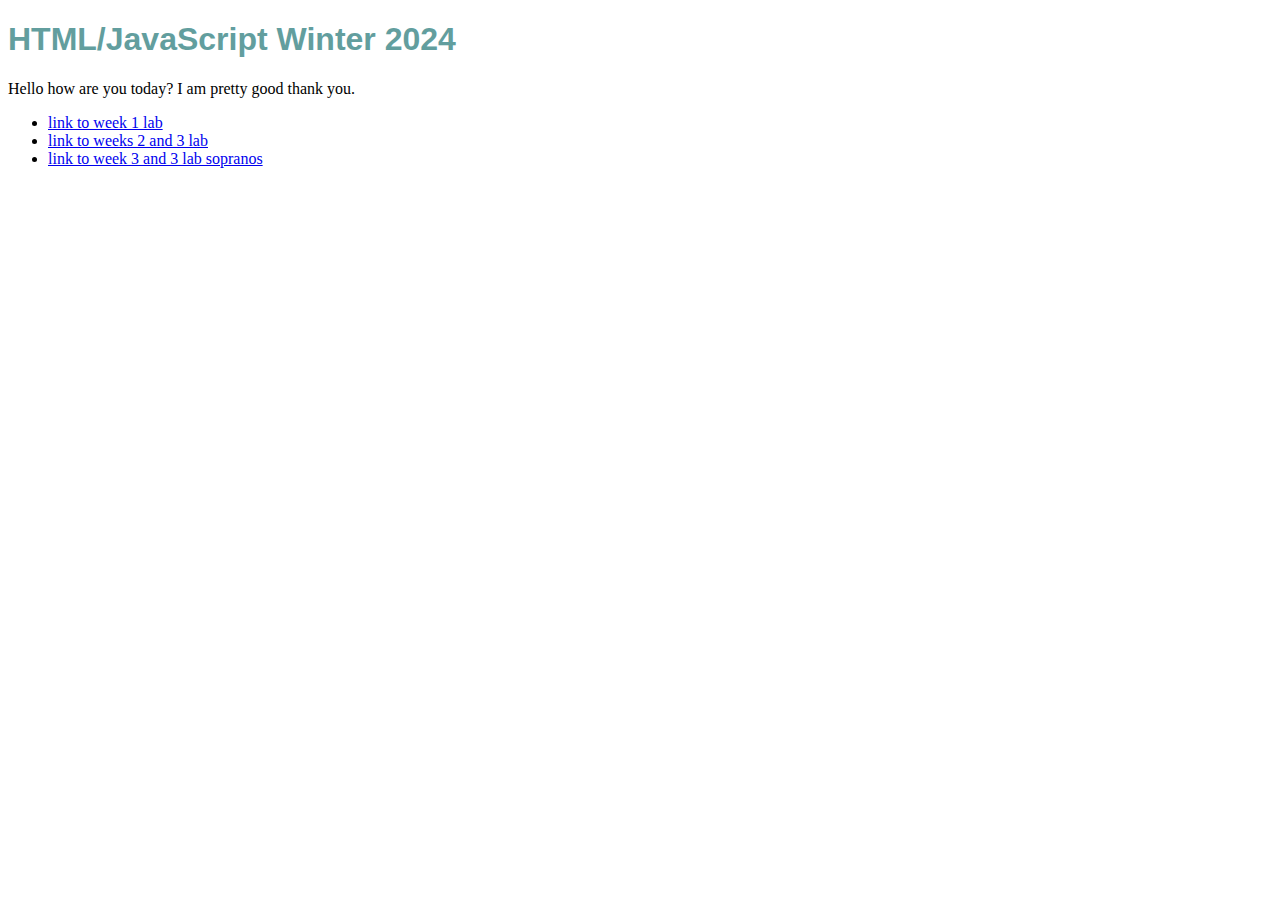
<file: index.html>
<!DOCTYPE html>
<html lang="en">
    <head>
        <!--
            Allison Wisher
            SE111.10 HTML JavaSctript
            Winter 2024
        -->
        <!--This is a title tag-->
        <title>HTML JavaScript Winter 2024</title>
        <!--This is a charecture set-->
        <meta charset="UTF-8">
        <script src="script.js"></script>
        <!--<script>
            alert("Hello World!")

        </script>
    -->
    
    </head>
    <body>
        <h1 style="font-family:Arial, Helvetica, sans-serif; color:rgb(98, 158, 158)">HTML/JavaScript Winter 2024</h1>
        <p>Hello how are you today? I am pretty good thank you.</p>

        <ul>
            <li><a href="W1/indext.htm">link to week 1 lab</a></li>
            <li><a href="W2and3/index.htm">link to weeks 2 and 3 lab</a></li>
            <li><a href="W2and3/IDandFragments.html">link to week 3 and 3 lab sopranos</a></li>


        </ul>

        
    </body>
</html>
</file>
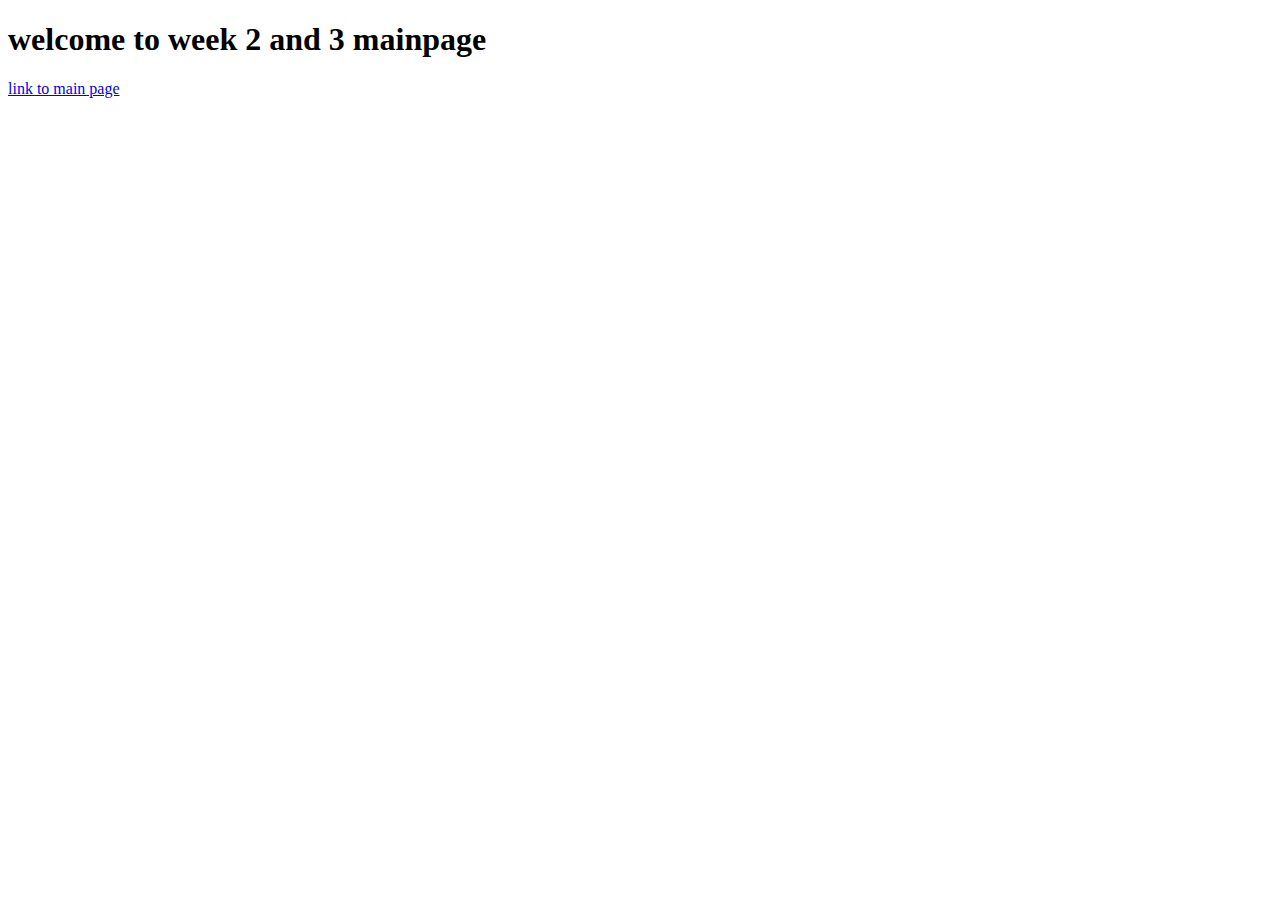
<file: W2and3/index.htm>
<!DOCTYPE html>
<html lang="en">
<head>
    <meta charset="UTF-8">
    <meta name="viewport" content="width=device-width, initial-scale=1.0">
    <title>week 2 and 3 mainpage</title>
</head>
<body>
    
    <h1>welcome to week 2 and 3 mainpage</h1>
    <a href="../index.html">link to main page</a>

</body>
</html>
</file>
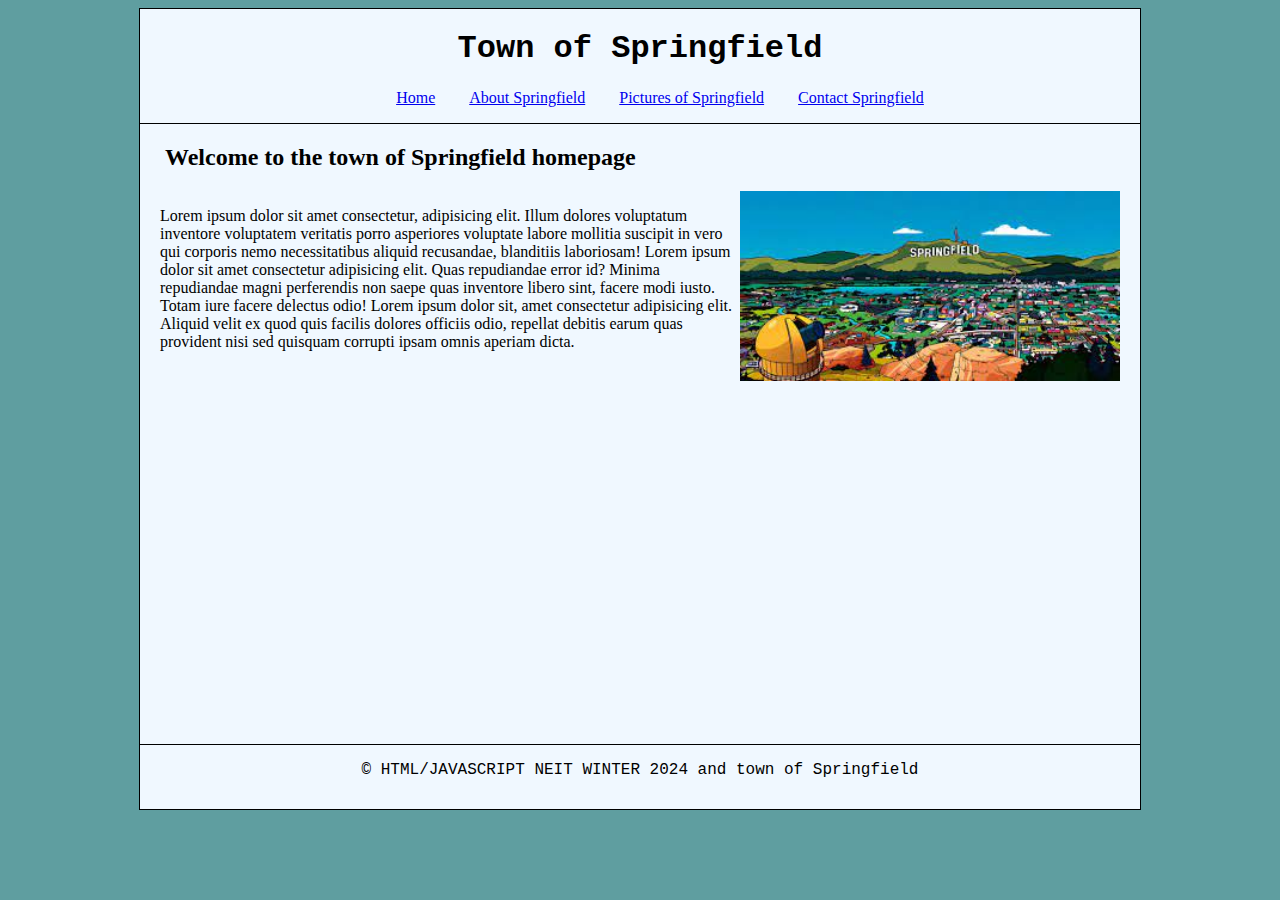
<file: w4/index.html>
<!DOCTYPE html>
<html lang="en">
<head>
    <meta charset="UTF-8">
    <meta name="viewport" content="width=device-width, initial-scale=1.0">
    <title>Town of Springfield</title>
    <style>
        #main{
            width: 1000px;
            height: 800px;
            background-color: aliceblue;
            border: 1px solid black;
        }
        body, html{
            display: flex;
            justify-content: center;
            background-color: cadetblue;
        }
        #header{
             text-align: center;
             font-family: 'Courier New', Courier, monospace;
        }
        #nav{
            text-align: center;
            border-bottom: 1px solid black;
        }
        .nav-list{
            list-style: none;
            display: inline;
            text-align: center;
            padding: 15px;
        }
        #content{
            height: 600px;
        }
        #footer{
            text-align: center;
            border-top:1px solid black ;
            font-family: 'Courier New', Courier, monospace;
        }
        #section-header{
            padding-left: 25px;
        }
        .section-text{
            width: 580px;
            float: left;
            padding-left: 20px;
        }
        .section-image{
            float: left;
            padding-right: 20px;
        }
    </style>
</head>
<body>

    <div id="main">
        <div id="header">
            <h1>Town of Springfield</h1>
        </div>
        <!--Navogation area-->
        <div id="nav">
            <ul>
                <li class="nav-list"><a href="#">Home</a></li>
                <li class="nav-list"><a href="#">About Springfield</a></li>
                <li class="nav-list"><a href="#">Pictures of Springfield</a></li>
                <li class="nav-list"><a href="#">Contact Springfield</a></li>
            </ul>
        </div>
        <!--Content area-->
        <div id="content">

            <h2 id="section-header">Welcome to the town of Springfield homepage</h2>
            <p class="section-text">Lorem ipsum dolor sit amet consectetur, adipisicing elit. Illum dolores voluptatum inventore voluptatem veritatis porro asperiores voluptate labore mollitia suscipit in vero qui corporis nemo necessitatibus aliquid recusandae, blanditiis laboriosam! Lorem ipsum dolor sit amet consectetur adipisicing elit. Quas repudiandae error id? Minima repudiandae magni perferendis non saepe quas inventore libero sint, facere modi iusto. Totam iure facere delectus odio! Lorem ipsum dolor sit, amet consectetur adipisicing elit. Aliquid velit ex quod quis facilis dolores officiis odio, repellat debitis earum quas provident nisi sed quisquam corrupti ipsam omnis aperiam dicta.</p>
            <img class="section-image" src="images/download.jpg" alt="picture of Springfield" width="380">

        </div>
        <div id="footer">
            <p>&copy; HTML/JAVASCRIPT NEIT WINTER 2024 and town of Springfield</p>
        </div>
    </div>

    
</body>
</html>
</file>
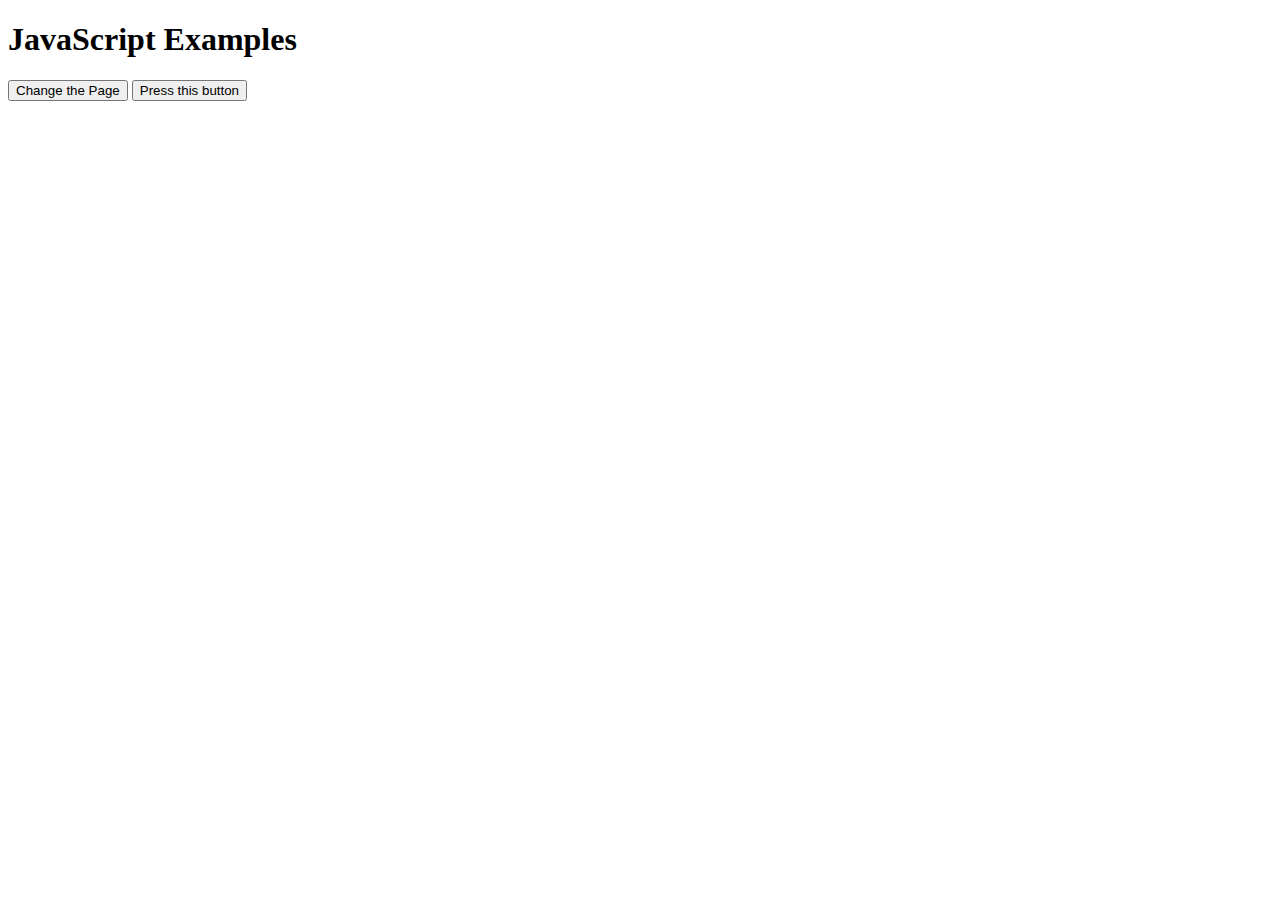
<file: w6/index.html>
<!DOCTYPE html>
<html lang="en">
<head>
    <meta charset="UTF-8">
    <meta name="viewport" content="width=device-width, initial-scale=1.0">
    <title>Week 6 JavaScript Examples</title>
</head>
<body>
    <h1 id="header">JavaScript Examples</h1>
    <button>Change the Page</button>
    <button id="promptButton">Press this button</button>
    <!--In Document JavaScript Example-->
    <script>
        //example of regular string
        var name = "aly";
        var lastName = "wisher";
        //example of string literal
        var message = `Hello Welcome to the JavaScript Lesson ${name}`;
        //console.log(message);
        outputToConsole(message)
        //alert(message);
        //example of traditinal string concatination
        var message2 = "hello" + name + " " + lastName + "welcome to the JavaScript lesson";
        //console.log(message2);
        outputToConsole(message2);
        var addProblem = 12 + 4;
        //console.log(addProblem);
        outputToConsole(addProblem);
        function outputToConsole(data){
            console.log(data);
        }
        var myButton = document.querySelector("button");
        //add event listiner to button
        myButton.addEventListener("click", changePage);
        function changePage(){
            document.getElementById("header").innerHTML = message2;
            document.querySelector('body').style.backgroundColor = "pink";
        }
        //var yourName = prompt("Please enter your name.");
        //document.querySelector('h1').innerHTML = `hello ${yourName} thanks for entering your name!`;
        var dataPromptBudtton = document.getElementById("promptButton");
        dataPromptBudtton.addEventListener('click',dataPrompt);
        function dataPrompt(){
            alert(`my name is ${name}`);
            var yourName = prompt("please tell me your name.");
            alert(`Hello ${yourName} nice to meet you.`);

            var yourLastNme = prompt("please tell me your last name.");
            alert(`great your full name is ${yourName} ${yourLastNme}!`);

            var firstNumber = prompt("Lets add some numbers, enter the first number:");
            var secondNumber = prompt("ok now enter the second number:");

            var result = Number(firstNumber) + Number(secondNumber);
            alert(`The result is ${result}`);

            var documentBody = document.querySelector('body');
            var outputData = document.createElement('p');
            outputData.innerHTML = `your name is ${yourName} ${yourLastNme}<br>The result of your numbers is ${result}<br>Thanks from ${name} ${lastName}`
            documentBody.appendChild(outputData)
            alert("code has moved to the script.js file"); 
            
        }
    </script>
    <!--Linked ecternal javaScript-->
    <script src="scripts.js"></script>
</body>
</html>
</file>
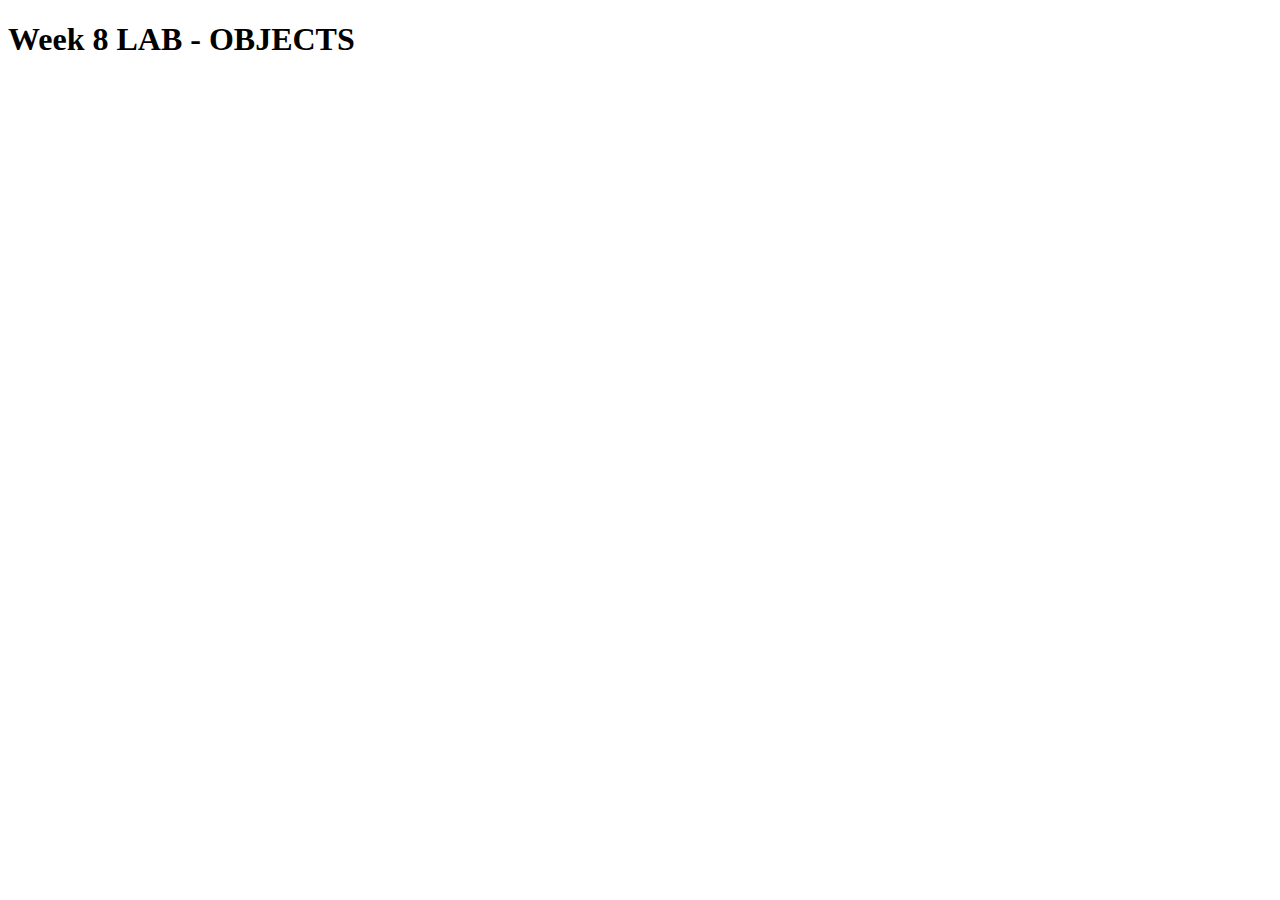
<file: week8/index.html>
<!DOCTYPE html>
<html lang="en">
<head>
    <meta charset="UTF-8">
    <meta name="viewport" content="width=device-width, initial-scale=1.0">
    <title>week 8 lab - objects</title>
</head>
<body>
     <h1>Week 8 LAB - OBJECTS</h1>

    <script>
        //example of how to create an array
        var cars = new Array();
        cars[0] = "toyota";
        cars[1] = "honda";
        cars[2] = "ford";
        cars[3] = "subaru";
        cars[4] = "porsche";
        cars[5] = "volkswaggen";

        console.log(cars);

        //example of a for loop
        for(let i = 0; i<cars.length; i++){
            console.log(cars[i]);
        }

        var people = [
            "sam", 
            "kerri", 
            "tyler", 
            "richard", 
            "christina", 
            "nate"];

        console.log(people);
        
        /*people.push("jordan");

        console.log(people);

        people.pop();
        console.log(people);

        people.splice(3,1);
        console.log(people);*/

        var colors = ["green", "black", "blue", "red", "yellow", "blue"];

        //parellel arrays
        for(let i=0; i<people.length; i++){
            console.log(`${people[i]}'s favorite color is ${colors[i]}`);
        }

        //assosiative arrays
        var sportsTeam = []
        sportsTeam["baseball"] = "red sox";
        sportsTeam["hockey"] = "bruins";
        sportsTeam["basketball"] = "celtics";
        sportsTeam["football"] = "patriots"; 

        console.log(sportsTeam["basketball"])

        //2 Dimensional arrays
        var vehicals = []
        vehicals[0] = ["make", "toyota", "honda", "ford"]
        vehicals[1] = ["model", "camri", "accord", "taurus"]
        vehicals[2] = ["year", "2010", "2013", "2019"]

        for(let i = 0; i<vehicals.length; i++){
            for(let j = 0; j<vehicals[i].length; j++){
                console.log(vehicals[i][j]);
            }
        }

        var character1 = {
            class:"plumber",
            name:"mario",
            hasMustache:true,
            hasPlunger:true,
            jumpHeight:10,
            hasHat:true

        }

        var character2 = {
            class:"princess",
            name:"peach",
            hasMustache:false,
            hasPlunger:false,
            jumpHeight:7,
            hasHat:false,
            hasCrown:true
        }

        var character3 = {
            class:"plumber",
            name:"luigi",
            hasMustache:true,
            hasPlunger:true,
            jumpHeight:10,
            hasHat:true,
            hasCrown:false
        }

        var character4 = {
            class:"villan",
            name:"bowser",
            hasMustache:false,
            hasPlunger:false,
            jumpHeight:30,
            hasHat:false,
            hasCrown:false
        }

        var characters = [character1, character2, character3, character4];

        for(let key in characters){
            console.log(characters[key].class, characters[key].name, characters[key].hasMustache);
        }
 
        characters.forEach(function(item, character){
            console.log(item.name, item.class, item.hasMustache, character)
        })

    </script>
</body>
</html>
</file>
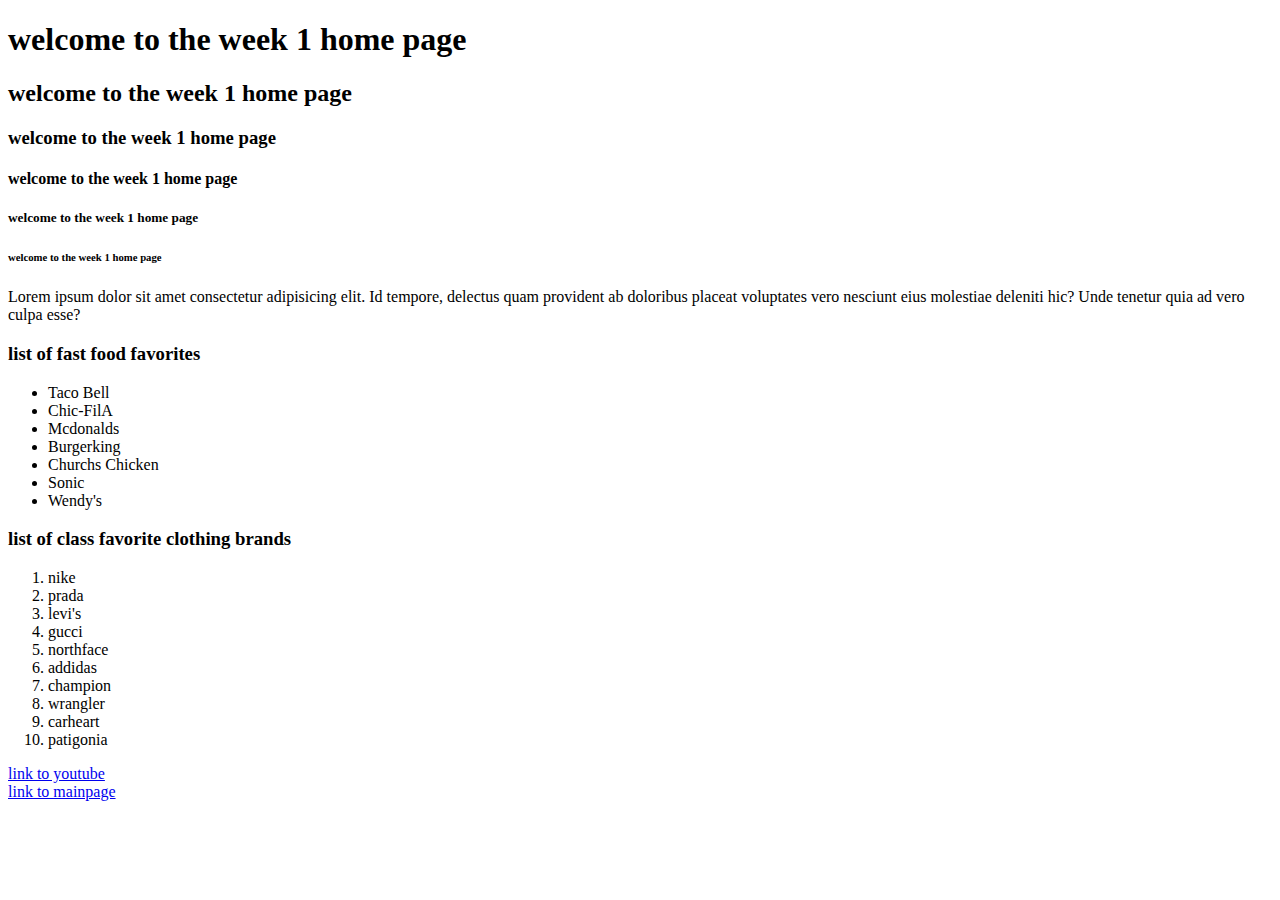
<file: W1/indext.htm>
<!DOCTYPE html>
<html lang="en">
<head>
    <meta charset="UTF-8">
    <meta name="viewport" content="width=device-width, initial-scale=1.0">
    <title>week 1 example page</title>
</head>
<body>
    <!--Example of headers-->
    <div>
        <h1>welcome to the week 1 home page</h1>
        <h2>welcome to the week 1 home page</h2>
        <h3>welcome to the week 1 home page</h3>
        <h4>welcome to the week 1 home page</h4>
        <h5>welcome to the week 1 home page</h5>
        <h6>welcome to the week 1 home page</h6>
        
        <!--example of paragraph-->
        <p>Lorem ipsum dolor sit amet consectetur adipisicing elit. Id tempore, delectus quam provident ab doloribus placeat voluptates vero nesciunt eius molestiae deleniti hic? Unde tenetur quia ad vero culpa esse?</p>
        
        <!--Example of unordered list-->
        <h3>list of fast food favorites</h3>
        <ul>
            <li>Taco Bell</li>
            <li>Chic-FilA</li>
            <li>Mcdonalds</li>
            <li>Burgerking</li>
            <li>Churchs Chicken</li>
            <li>Sonic</li>
            <li>Wendy's</li>

        </ul>

        <!--example of ordered list-->
        <h3>list of class favorite clothing brands</h3>
        <ol>
            <li>nike</li>
            <li>prada</li>
            <li>levi's</li>
            <li>gucci</li>
            <li>northface</li>
            <li>addidas</li>
            <li>champion</li>
            <li>wrangler</li>
            <li>carheart</li>
            <li>patigonia</li>

        </ol>

        <!--example of absolute (not achol) link-->
        <a href="http://www.youtube.com">link to youtube</a>
        <!--line break-->
        <br>
        <!--reletive link-->
        <a href="../index.html">link to mainpage</a>
    </div>
</body>
</html>
</file>
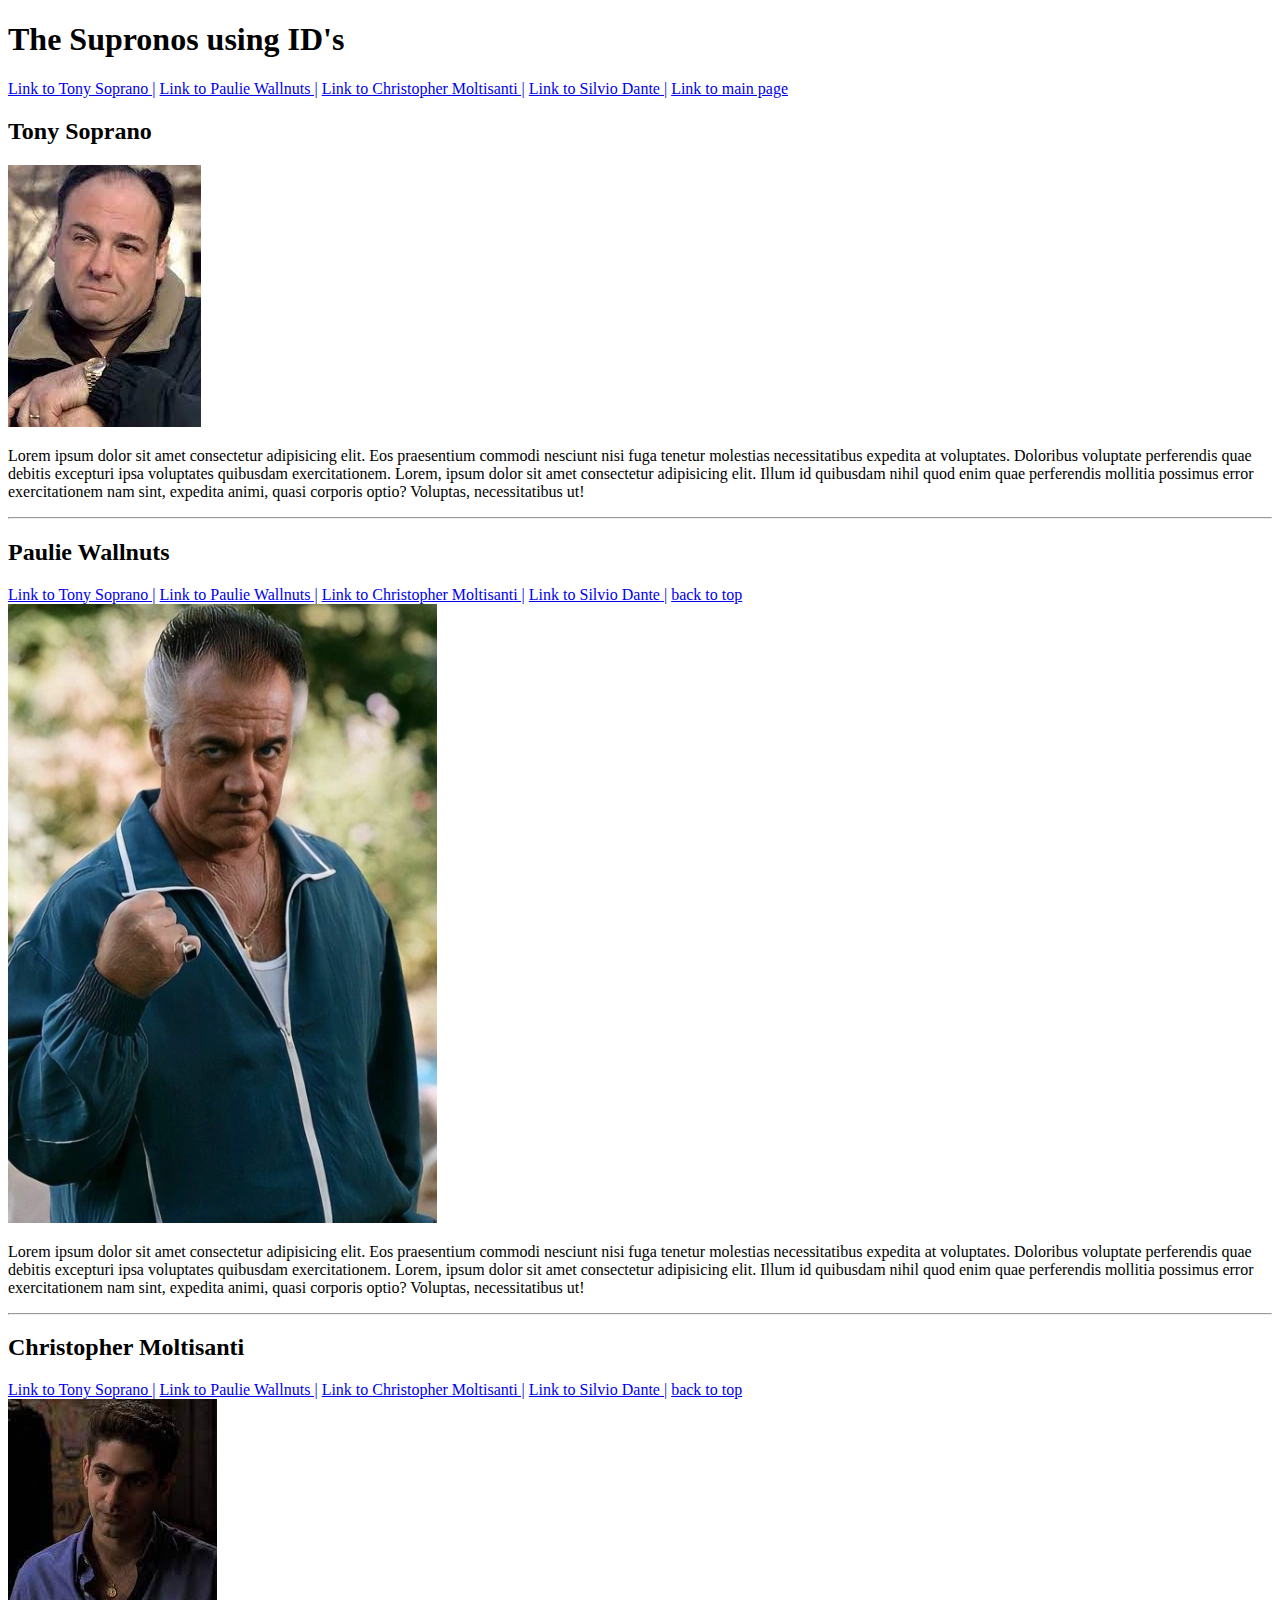
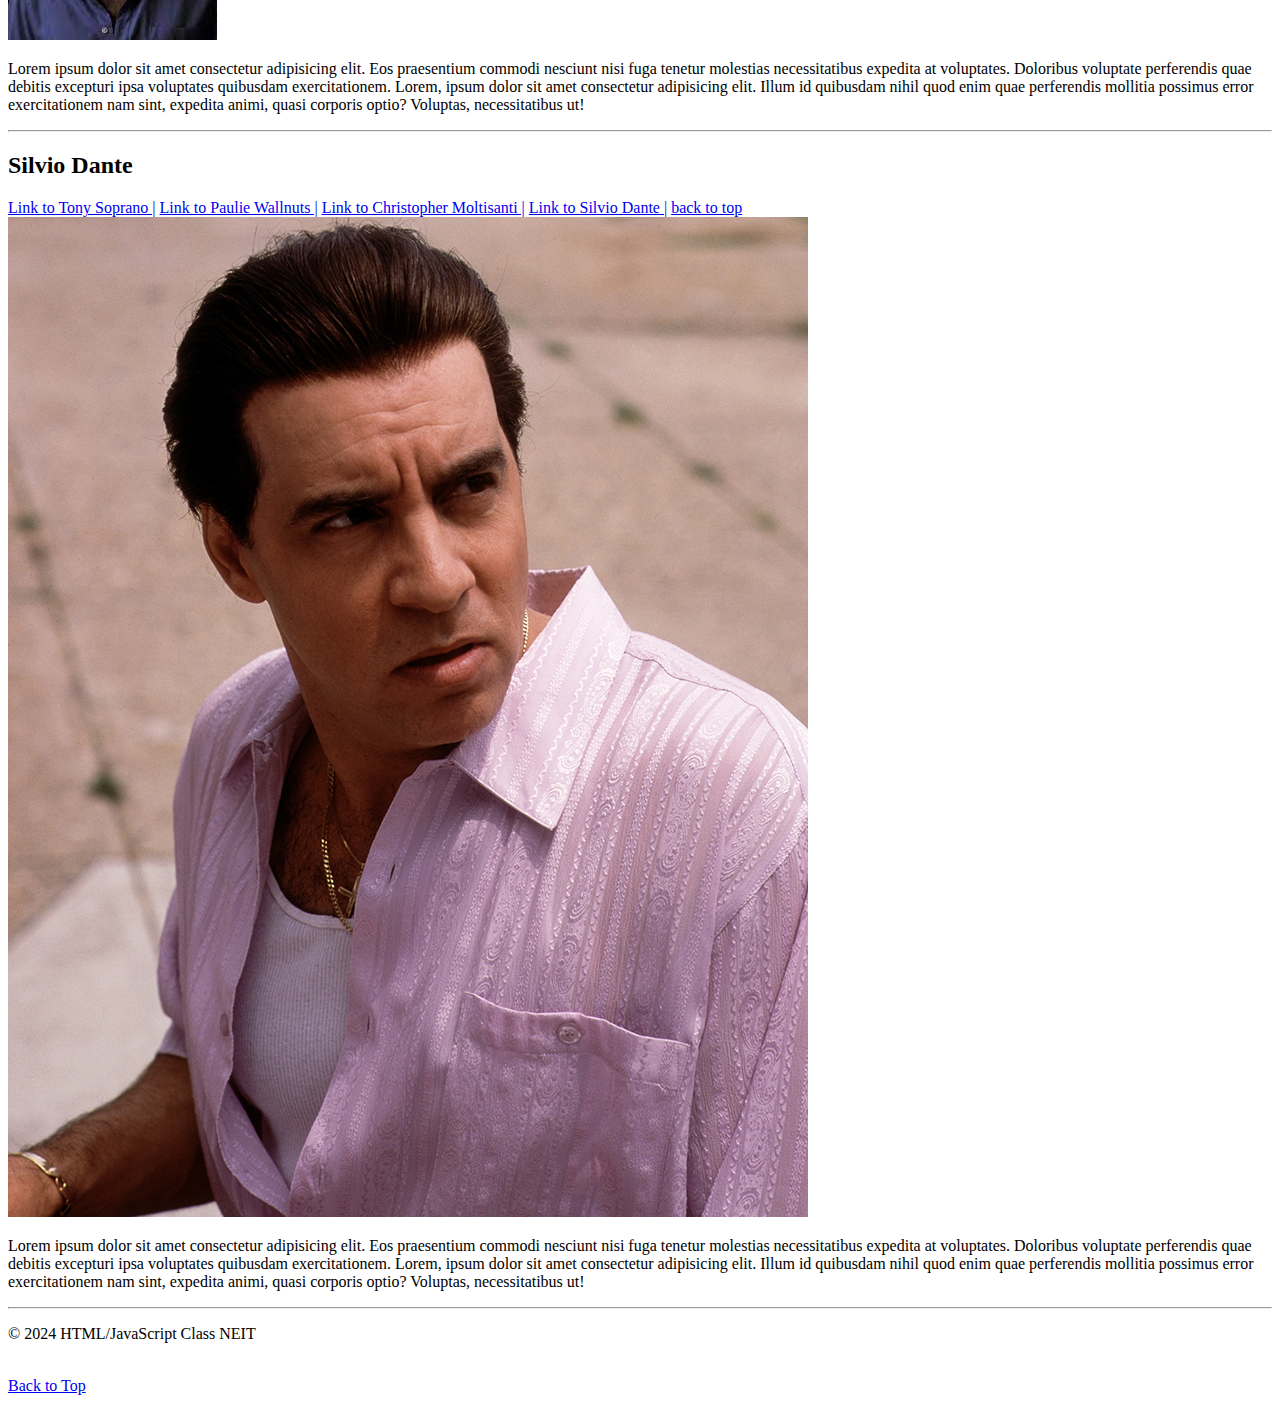
<file: W2and3/IDandFragments.html>
<!DOCTYPE html>
<html lang="en">

    <head>
        <title>ID and Fragment</title>
        <meta charset="UTF-8">
    </head>

    <body>
        <h1 id="Top">The Supronos using ID's</h1>

        <a href="#Tony">Link to Tony Soprano |</a>
        <a href="#Paulie">Link to Paulie Wallnuts |</a>
        <a href="#Chris">Link to Christopher Moltisanti |</a>
        <a href="#Silvio">Link to Silvio Dante |</a>
        <a href="../index.html">Link to main page</a>
        <br>
        <h2 id="Tony">Tony Soprano</h2>
        <img src="images/download.jpg" alt="image of tony soprano">
        <p>Lorem ipsum dolor sit amet consectetur adipisicing elit. Eos praesentium commodi nesciunt nisi fuga tenetur molestias necessitatibus expedita at voluptates. Doloribus voluptate perferendis quae debitis excepturi ipsa voluptates quibusdam exercitationem. Lorem, ipsum dolor sit amet consectetur adipisicing elit. Illum id quibusdam nihil quod enim quae perferendis mollitia possimus error exercitationem nam sint, expedita animi, quasi corporis optio? Voluptas, necessitatibus ut!</p>
        <hr>
        <h2 id="Paulie">Paulie Wallnuts</h2>

        <a href="#Tony">Link to Tony Soprano |</a>
        <a href="#Paulie">Link to Paulie Wallnuts |</a>
        <a href="#Chris">Link to Christopher Moltisanti |</a>
        <a href="#Silvio">Link to Silvio Dante |</a>
        <a href="#Top">back to top</a>
        <br>
        <img src="images/PaulieWalnuts.webp" alt="image of Paulie">
        <p>Lorem ipsum dolor sit amet consectetur adipisicing elit. Eos praesentium commodi nesciunt nisi fuga tenetur molestias necessitatibus expedita at voluptates. Doloribus voluptate perferendis quae debitis excepturi ipsa voluptates quibusdam exercitationem. Lorem, ipsum dolor sit amet consectetur adipisicing elit. Illum id quibusdam nihil quod enim quae perferendis mollitia possimus error exercitationem nam sint, expedita animi, quasi corporis optio? Voluptas, necessitatibus ut!</p>
        <hr>
        <h2 id="Chris">Christopher Moltisanti</h2>

        <a href="#Tony">Link to Tony Soprano |</a>
        <a href="#Paulie">Link to Paulie Wallnuts |</a>
        <a href="#Chris">Link to Christopher Moltisanti |</a>
        <a href="#Silvio">Link to Silvio Dante |</a>
        <a href="#Top">back to top</a>
        <br>
        <img src="images/merp.jpg" alt="image of Christopher">
        <p>Lorem ipsum dolor sit amet consectetur adipisicing elit. Eos praesentium commodi nesciunt nisi fuga tenetur molestias necessitatibus expedita at voluptates. Doloribus voluptate perferendis quae debitis excepturi ipsa voluptates quibusdam exercitationem. Lorem, ipsum dolor sit amet consectetur adipisicing elit. Illum id quibusdam nihil quod enim quae perferendis mollitia possimus error exercitationem nam sint, expedita animi, quasi corporis optio? Voluptas, necessitatibus ut!</p>
        <hr>
        <h2 id="Silvio">Silvio Dante</h2>

        <a href="#Tony">Link to Tony Soprano |</a>
        <a href="#Paulie">Link to Paulie Wallnuts |</a>
        <a href="#Chris">Link to Christopher Moltisanti |</a>
        <a href="#Silvio">Link to Silvio Dante |</a>
        <a href="#Top">back to top</a>
        <br>
        <img src="images/1682686854-sopranos-dante-style-02.jpg" alt="image of Silvio">
        <p>Lorem ipsum dolor sit amet consectetur adipisicing elit. Eos praesentium commodi nesciunt nisi fuga tenetur molestias necessitatibus expedita at voluptates. Doloribus voluptate perferendis quae debitis excepturi ipsa voluptates quibusdam exercitationem. Lorem, ipsum dolor sit amet consectetur adipisicing elit. Illum id quibusdam nihil quod enim quae perferendis mollitia possimus error exercitationem nam sint, expedita animi, quasi corporis optio? Voluptas, necessitatibus ut!</p>
        <hr>
        <div id="Footer">

            <p>&copy; 2024 HTML/JavaScript Class NEIT</p>
            <br>
            <a href="#TOP">Back to Top</a>

        </div>
    </body>



</html>
</file>
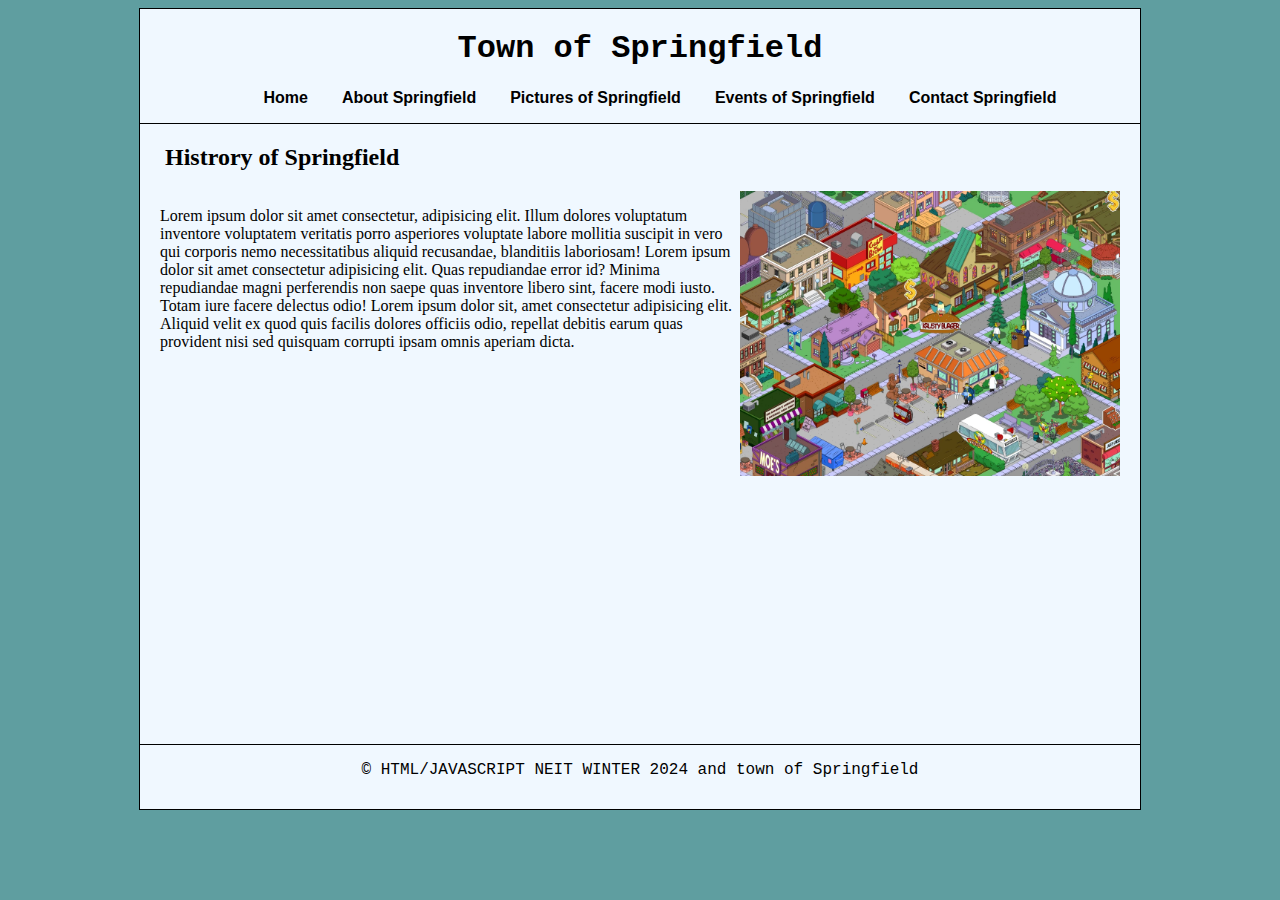
<file: w4/about.html>
<!DOCTYPE html>
<html lang="en">
<head>
    <meta charset="UTF-8">
    <meta name="viewport" content="width=device-width, initial-scale=1.0">
    <title>Town of Springfield</title>
    <link rel="stylesheet" href="css/style.css">
</head>
<body>

    <div id="main">
        <div id="header">
            <h1>Town of Springfield</h1>
        </div>
        <!--Navogation area-->
        <div id="nav">
            <ul>
                <li class="nav-list"><a href="index.html">Home</a></li>
                <li class="nav-list"><a href="#">About Springfield</a></li>
                <li class="nav-list"><a href="gallery.html">Pictures of Springfield</a></li>
                <li class="nav-list"><a href="events.html">Events of Springfield</a></li>
                <li class="nav-list"><a href="contact.html">Contact Springfield</a></li>
            </ul>
        </div>
        <!--Content area-->
        <div id="content">

            <h2 id="section-header">Histrory of Springfield</h2>
            <p class="section-text">Lorem ipsum dolor sit amet consectetur, adipisicing elit. Illum dolores voluptatum inventore voluptatem veritatis porro asperiores voluptate labore mollitia suscipit in vero qui corporis nemo necessitatibus aliquid recusandae, blanditiis laboriosam! Lorem ipsum dolor sit amet consectetur adipisicing elit. Quas repudiandae error id? Minima repudiandae magni perferendis non saepe quas inventore libero sint, facere modi iusto. Totam iure facere delectus odio! Lorem ipsum dolor sit, amet consectetur adipisicing elit. Aliquid velit ex quod quis facilis dolores officiis odio, repellat debitis earum quas provident nisi sed quisquam corrupti ipsam omnis aperiam dicta.</p>
            <img class="section-image" src="images/My_Springfield.webp" alt="picture of Springfield" width="380">

        </div>
        <div id="footer">
            <p>&copy; HTML/JAVASCRIPT NEIT WINTER 2024 and town of Springfield</p>
        </div>
    </div>

    
</body>
</html>
</file>
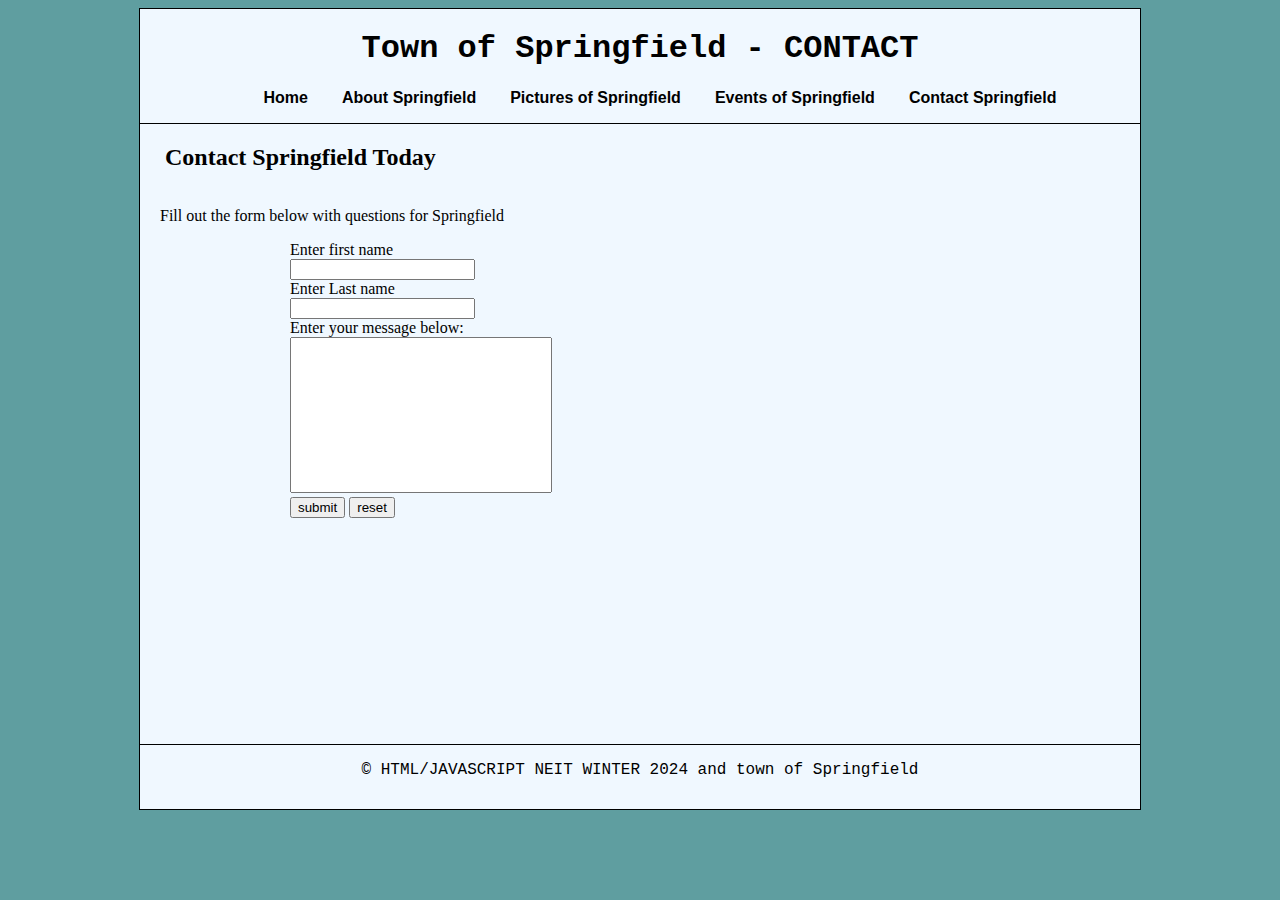
<file: w4/contact.html>
<!DOCTYPE html>
<html lang="en">
<head>
    <meta charset="UTF-8">
    <meta name="viewport" content="width=device-width, initial-scale=1.0">
    <title>Town of Springfield</title>
    <link rel="stylesheet" href="css/style.css">
    </style>
</head>
<body>

    <div id="main">
        <div id="header">
            <h1>Town of Springfield - CONTACT</h1>
        </div>
        <!--Navogation area-->
        <div id="nav">
            <ul>
                <li class="nav-list"><a href="index.html">Home</a></li>
                <li class="nav-list"><a href="about.html">About Springfield</a></li>
                <li class="nav-list"><a href="gallery.html">Pictures of Springfield</a></li>
                <li class="nav-list"><a href="events.html">Events of Springfield</a></li>
                <li class="nav-list"><a href="#">Contact Springfield</a></li>
            </ul>
        </div>
        <!--Content area-->
        <div id="content">

            <h2 id="section-header">Contact Springfield Today</h2>
            <p class="section-text" style="width: 100%;"> Fill out the form below with questions for Springfield</p>

            <form action="#" method="get" style="margin-left: 150px;">
                
                <label for="FirstName">Enter first name</label>
                <br>
                <input type="text" name="FirstName" id="FirstName"required>
                <br>
                <label for="LastName">Enter Last name</label>
                <br>
                <input type="text" name="LastName" id="LastName" required>
                <br>
                <label for="Message">Enter your message below: </label>
                <br>
                <textarea name="Message" id="Message" cols="30" rows="10" style="resize: none;"></textarea>
                <br>
                <input type="submit" value="submit">
                <input type="reset" value="reset">

            </form>
            

        </div>
        <div id="footer">
            <p>&copy; HTML/JAVASCRIPT NEIT WINTER 2024 and town of Springfield</p>
        </div>
    </div>

    
</body>
</html>
</file>
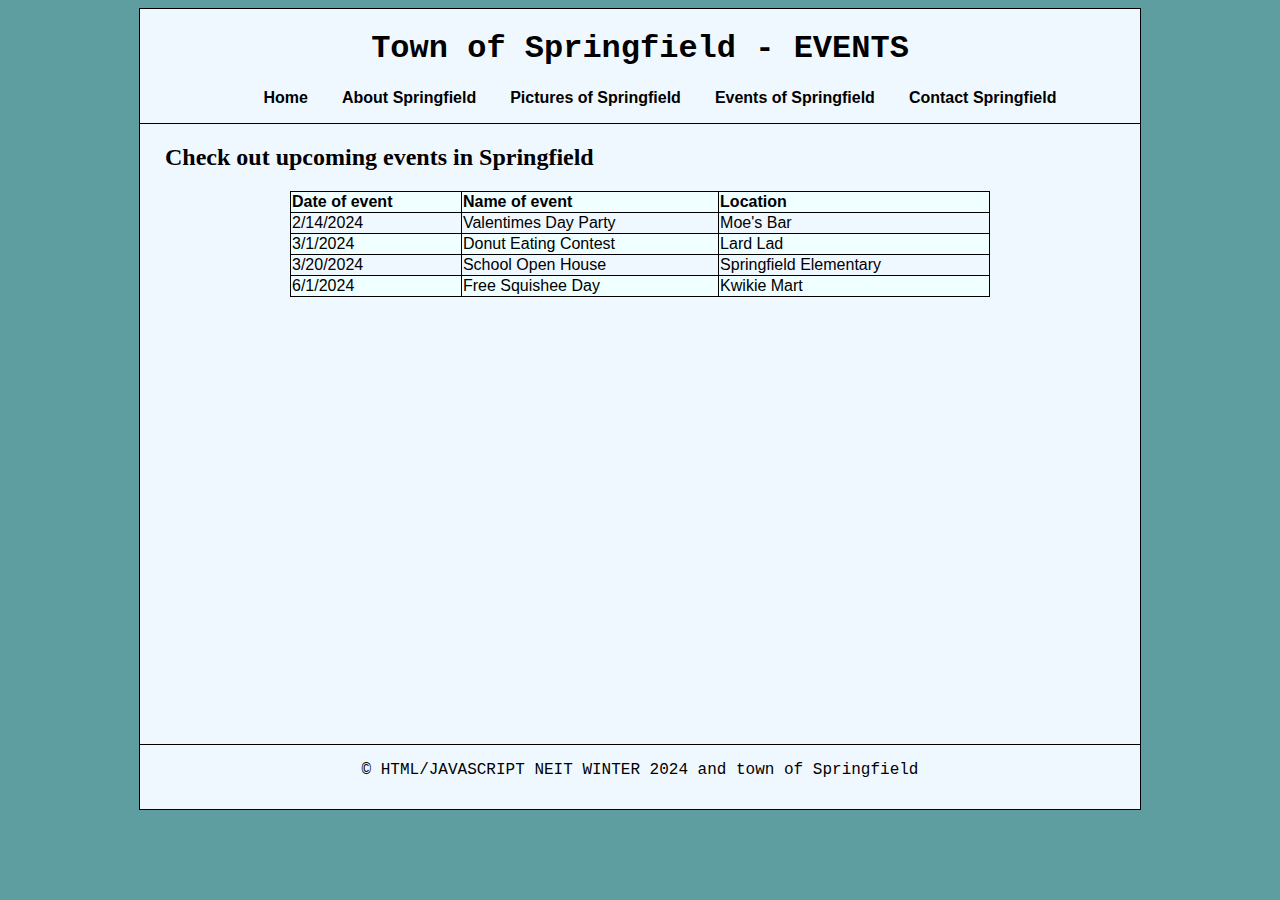
<file: w4/events.html>
<!DOCTYPE html>
<html lang="en">
<head>
    <meta charset="UTF-8">
    <meta name="viewport" content="width=device-width, initial-scale=1.0">
    <title>Town of Springfield</title>
    <link rel="stylesheet" href="css/style.css">
</head>
<body>

    <div id="main">
        <div id="header">
            <h1>Town of Springfield - EVENTS</h1>
        </div>
        <!--Navogation area-->
        <div id="nav">
            <ul>
                <li class="nav-list"><a href="index.html">Home</a></li>
                <li class="nav-list"><a href="about.html">About Springfield</a></li>
                <li class="nav-list"><a href="gallery.html">Pictures of Springfield</a></li>
                <li class="nav-list"><a href="#">Events of Springfield</a></li>
                <li class="nav-list"><a href="contact.html">Contact Springfield</a></li>
            </ul>
        </div>
        <!--Content area-->
        <div id="content">

            <h2 id="section-header">Check out upcoming events in Springfield</h2>
            
            <table width="700">
                <thead>
                    <tr>
                        <td>Date of event</td>
                        <td>Name of event</td>
                        <td>Location</td>
                    </tr>
                </thead>
                <tbody>
                    <tr>
                        <td>2/14/2024</td><!--Date of event-->
                        <td>Valentimes Day Party</td><!--name of event-->
                        <td>Moe's Bar</td><!--Location-->
                    </tr>
                    <tr>
                        <td>3/1/2024</td><!--Date of event-->
                        <td>Donut Eating Contest</td><!--name of event-->
                        <td>Lard Lad</td><!--Location-->
                    </tr>
                    <tr>
                        <td>3/20/2024</td><!--Date of event-->
                        <td>School Open House</td><!--name of event-->
                        <td>Springfield Elementary</td><!--Location-->
                    </tr>
                    <tr>
                        <td>6/1/2024</td><!--Date of event-->
                        <td>Free Squishee Day</td><!--name of event-->
                        <td>Kwikie Mart</td><!--Location-->
                    </tr>
                </tbody>
            </table>

        </div>
        <div id="footer">
            <p>&copy; HTML/JAVASCRIPT NEIT WINTER 2024 and town of Springfield</p>
        </div>
    </div>

    
</body>
</html>
</file>
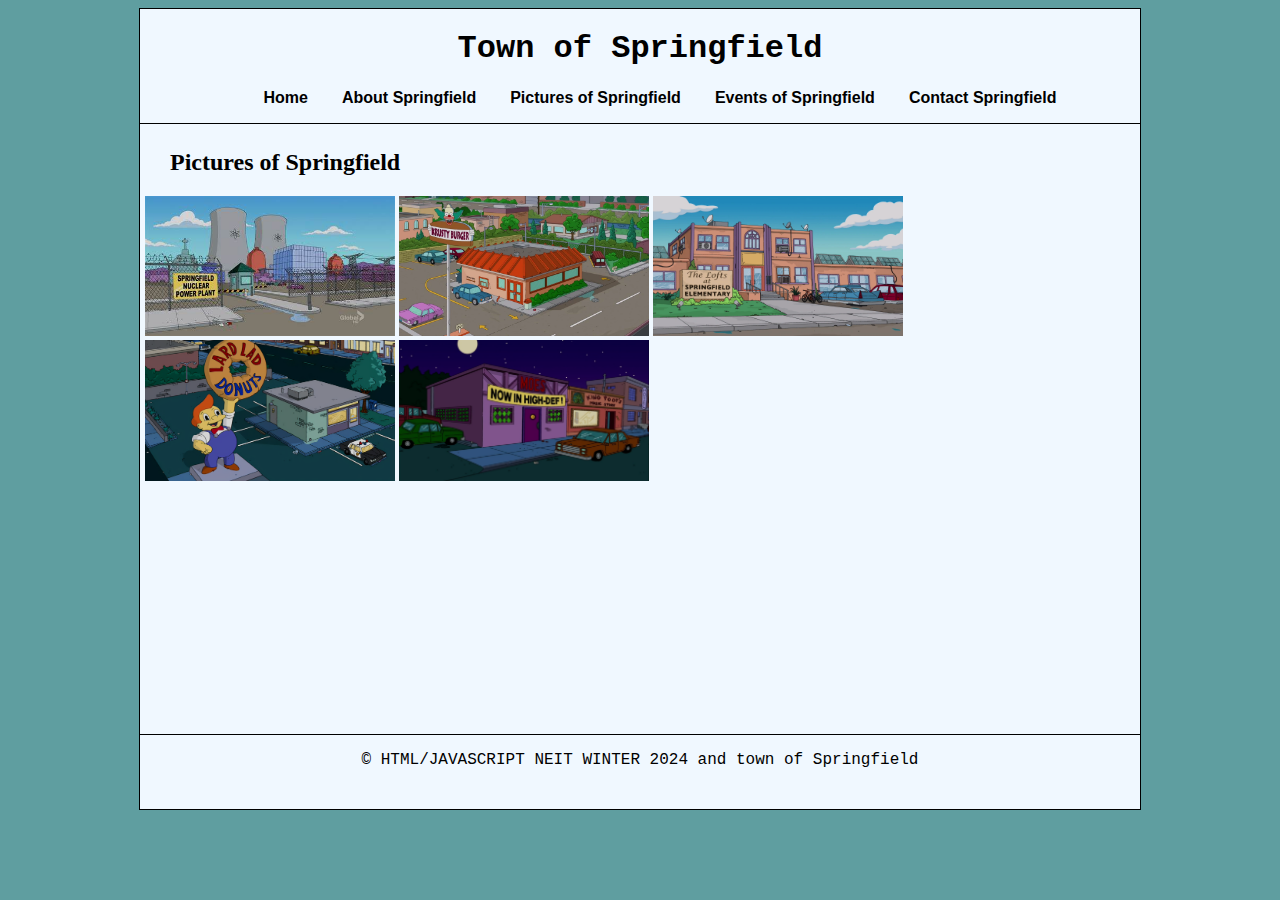
<file: w4/gallery.html>
<!DOCTYPE html>
<html lang="en">
<head>
    <meta charset="UTF-8">
    <meta name="viewport" content="width=device-width, initial-scale=1.0">
    <title>Town of Springfield</title>
    <link rel="stylesheet" href="css/style.css">
    </style>
</head>
<body>

    <div id="main">
        <div id="header">
            <h1>Town of Springfield</h1>
        </div>
        <!--Navogation area-->
        <div id="nav">
            <ul>
                <li class="nav-list"><a href="index.html">Home</a></li>
                <li class="nav-list"><a href="about.html">About Springfield</a></li>
                <li class="nav-list"><a href="#">Pictures of Springfield</a></li>
                <li class="nav-list"><a href="events.html">Events of Springfield</a></li>
                <li class="nav-list"><a href="contact.html">Contact Springfield</a></li>
            </ul>
        </div>
        <!--Content area-->
        <div id="content" style="padding: 5px;">

            <h2 id="section-header">Pictures of Springfield</h2>
            
            <img class="gallery" src="images/powerplant.jpg" alt="picture of Springfield" width="250">
            <img class="gallery" src="images/800px-Krusty_Burger.webp" alt="picture of Krusty Burger" width="250">
            <img class="gallery" src="images/The_Lofts_at_Springfield_Elementary.webp" alt="picture of elementary school" width="250">
            <img class="gallery" src="images/donutshop.png" alt="picture of donut shop" width="250">
            <img class="gallery" src="images/moes.png" alt="picture of moes" width="250">

        </div>
        <div id="footer">
            <p>&copy; HTML/JAVASCRIPT NEIT WINTER 2024 and town of Springfield</p>
        </div>
    </div>

    
</body>
</html>
</file>
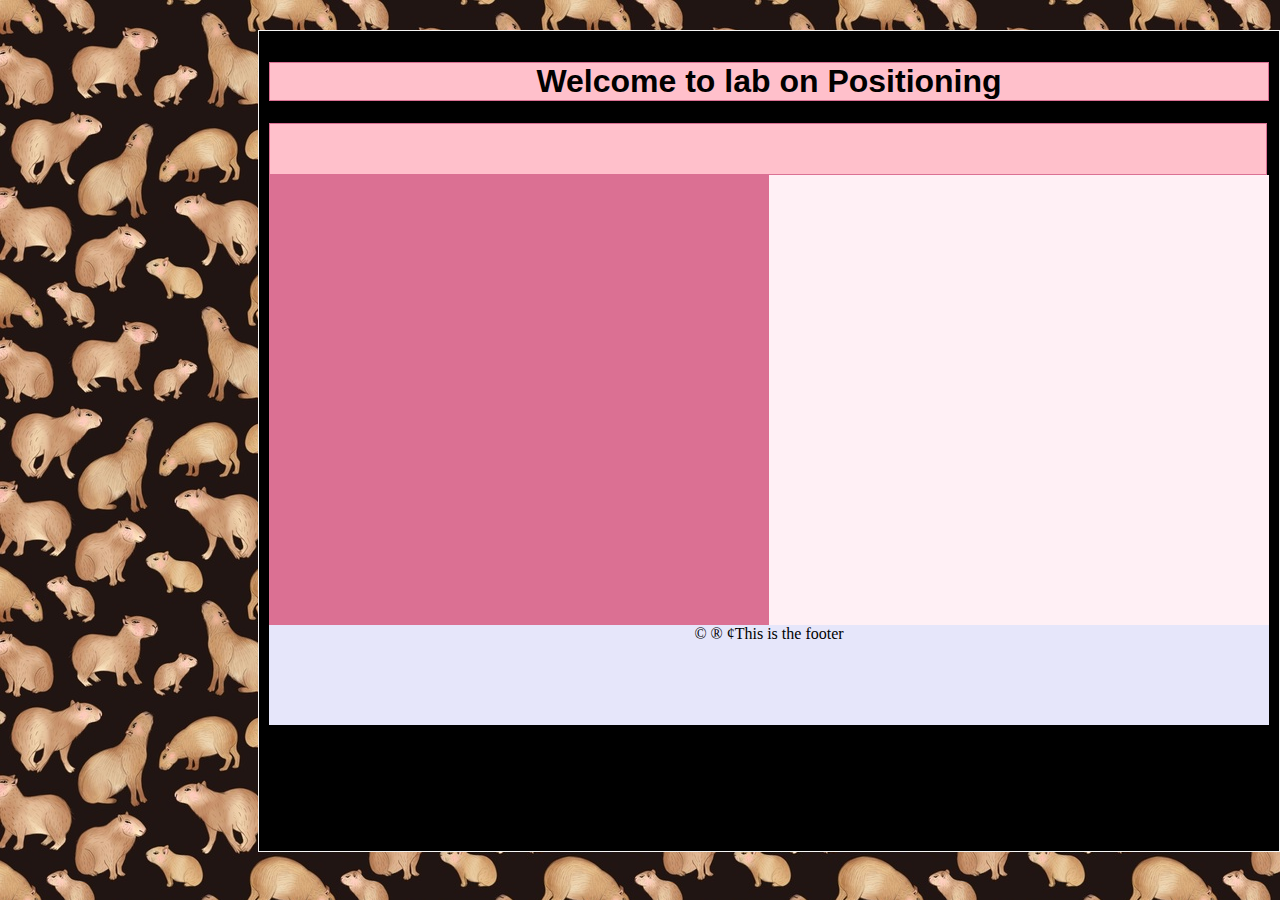
<file: w4/positioning.html>
<!DOCTYPE html>
<html lang="en">
<head>
    <meta charset="UTF-8">
    <title>HTML JS lab on CSS and Positioning</title>
    <link rel="icon" href="images/images.jpg"type="image/x-icon">
    <style>
        h1{
            font-family: Arial, Helvetica, sans-serif;
        }
        #container{
            background-color: black;
            border: 1px solid whitesmoke;
            width: 1000px;
            height: 800px;
            padding: 10px;
            margin: 30px 10px 40px 250px;
            
        }
        #Header{
            background-color: pink;
            border: 1px solid palevioletred;
            text-align: center;

        }
        #Nav{
            width: 996px;
            border: 1px solid palevioletred;
            height: 50px;
            background-color: pink;
        }
        #Left{
            float: left;
            width: 500px;
            background-color: palevioletred;
            height: 450px;
            /*This is a coment in  css*/
            
        }
        #Right{
            float: left;
            width: 500px;
            background-color: lavenderblush;
            height: 450px;
            /*This is a coment in  css*/
            
        }
        #Footer{
            clear: both;
            width: 1000px;
            height: 100px;
            background-color: lavender;
            text-align: center;
        }
        body{
            background-color: lavender;
            background-image: url(images/Jumbo\ Capybara\ on\ Dark\ Chocolate\ Brown\ by\ Brittanylane.jpg);
            /*background-repeat: no-repeat ;*/
            /*background-size:cover ;*/
        }
    </style>
</head>

<body>

    <div id="container">
        <h1 id="Header"> Welcome to lab on Positioning</h1>
        <div id="Nav"></div>
        <div id="Left"></div>
        <div id="Right"></div>
        <div id="Footer"> <p>&copy; &reg; &cent;This is the footer</p></div>
    </div>

</body>


</html>
</file>
<file: w4/css/style.css>
#main{
    width: 1000px;
    height: 800px;
    background-color: aliceblue;
    border: 1px solid black;
}
body, html{
    display: flex;
    justify-content: center;
    background-color: cadetblue;
}
#header{
     text-align: center;
     font-family: 'Courier New', Courier, monospace;
}
#nav{
    text-align: center;
    border-bottom: 1px solid black;
}
.nav-list{
    list-style: none;
    display: inline;
    text-align: center;
    padding: 15px;
}
#content{
    height: 600px;
}
#footer{
    text-align: center;
    border-top:1px solid black ;
    font-family: 'Courier New', Courier, monospace;
}
#section-header{
    padding-left: 25px;
}
.section-text{
    width: 580px;
    float: left;
    padding-left: 20px;
}
.section-image{
    float: left;
    padding-right: 20px;
}

a:link{
    font-family: Arial, Helvetica, sans-serif;
    color: black;
    text-decoration: none;
    font-weight: bold;
}

a:visited{
    color:black;
}
a:hover{
    text-decoration: underline;
}

a:active{
    color: red;
}

table{
    font-family: Arial, Helvetica, sans-serif;
    border: 1px solid black;
    background-color: aliceblue;
    border-collapse: collapse;
    margin-left: 150px;
    
}

thead{
    font-weight: bold;
    background-color: azure;
}

td{
    border: 1px solid black;
}

tr:nth-child(even){
    background-color: azure;
}
</file>
